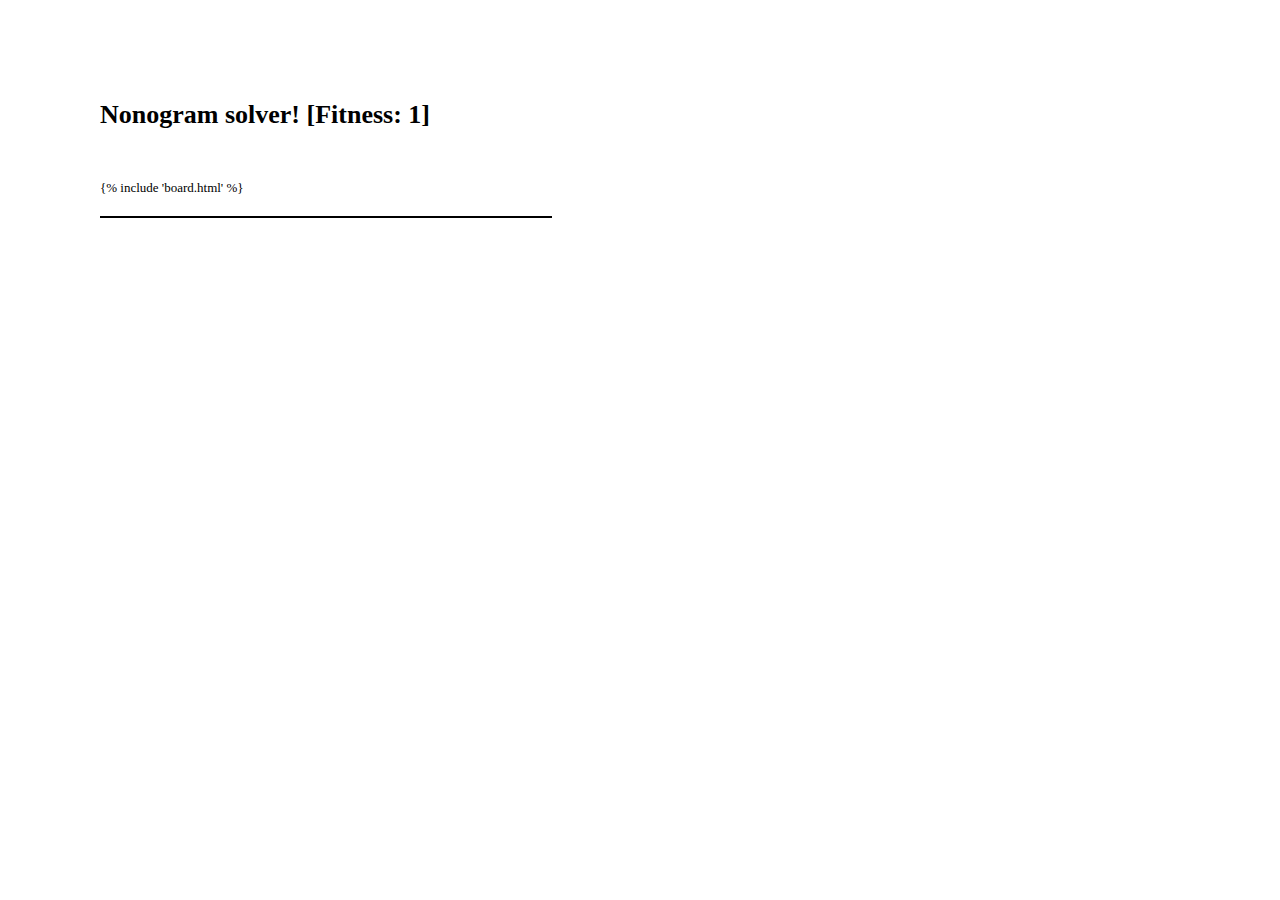
<file: templates/solver.html>
<!DOCTYPE html>
<html lang="en">

<head>
  <title>Nonogram solver</title>
  <meta charset="UTF-8">
  <meta name="viewport" content="width=device-width, initial-scale=1.0">
  <link rel="stylesheet" href="/static/layout.css">
  <script src="https://code.jquery.com/jquery-3.3.1.js"></script>
  <script type="text/javascript" src="https://cdn.socket.io/4.2.0/socket.io.min.js"></script>
  <script type="text/javascript">
    $(document).ready(function () {
      var socket = io.connect('http://localhost:5000');

      socket.on('on_connect', msg => {
        document.getElementById('log').innerHTML += ' [+] ' + msg.data + '<br>';
      });

      let generation_cnt = 0;
      let max_fitness = 0;
      socket.on('on_update', msg => {
        if (msg.fitness > max_fitness) {
          max_fitness = msg.fitness
        }

        document.getElementById('title_').innerHTML = 'Nonogram solver! ';
        document.getElementById('title_').innerHTML +=
          '[Generation: ' + msg.generation + ']';
        document.getElementById('title_').innerHTML +=
          '[Fitness: ' + msg.fitness + ']';

        let table = document.getElementById("puzzle");
        for (var i = 0, row; row = table.rows[i]; i++) {
          for (var j = 0, col; col = row.cells[j]; j++) {
            if (msg.board[i][j] == 0) {
              col.setAttribute('class', 'board-cell');
            } else {
              col.setAttribute('class', 'board-cell colored');
            }
          }
        }

        if (!msg.is_running) {
          socket.disconnect();
          document.getElementById('log').innerHTML += ' [+] GA Finished. <br>';
        }
      });

      setInterval(() => { socket.emit('update', {}); }, 200);
    });
  </script>
</head>

<body>
  <div id="main-container">
    <div id="inner-container">
      <div id="title">
        <h1 id="title_">
          Nonogram solver! [Fitness: 1]
        </h1>
      </div>

      {% include 'board.html' %}

      <div id="log"></div>

    </div>
  </div>
</body>

</html>
</file>
<file: static/layout.css>
* {
  margin: 0;
  padding: 0;
}

html,
body {
  min-height: 100%;
  font-size: 13px;
}

#inner-container {
  padding: 100px;
}

#title {
  padding-bottom: 50px;
}

ul {
  padding-left: 20px;
}

li {
  font-size: 20px;
}

#board {
  border: 2px solid #000000;
}

table {
  border-spacing: 2px;
  border-collapse: collapse;
}

tbody {
  vertical-align: middle;
}

tr {
  display: table-row;
  vertical-align: inherit;
  border-color: inherit;
}

td.board-cell {
  width: 22px;
  height: 21px;
  line-height: 19px;
  text-align: center;
  color: #000000;
  vertical-align: middle;
  border: 1px solid #8f8f8f;
}

#emtpy-area {
  background: #8f8f8f;
}

.colored {
  background: #000000;
}

.non-clue {
  background: #dadada;
}

.clue {
  background: #d0d0d0;
}

#log {
  margin-top: 20px;
  border: 1px solid #000000;
  width: 450px;
}
</file>
